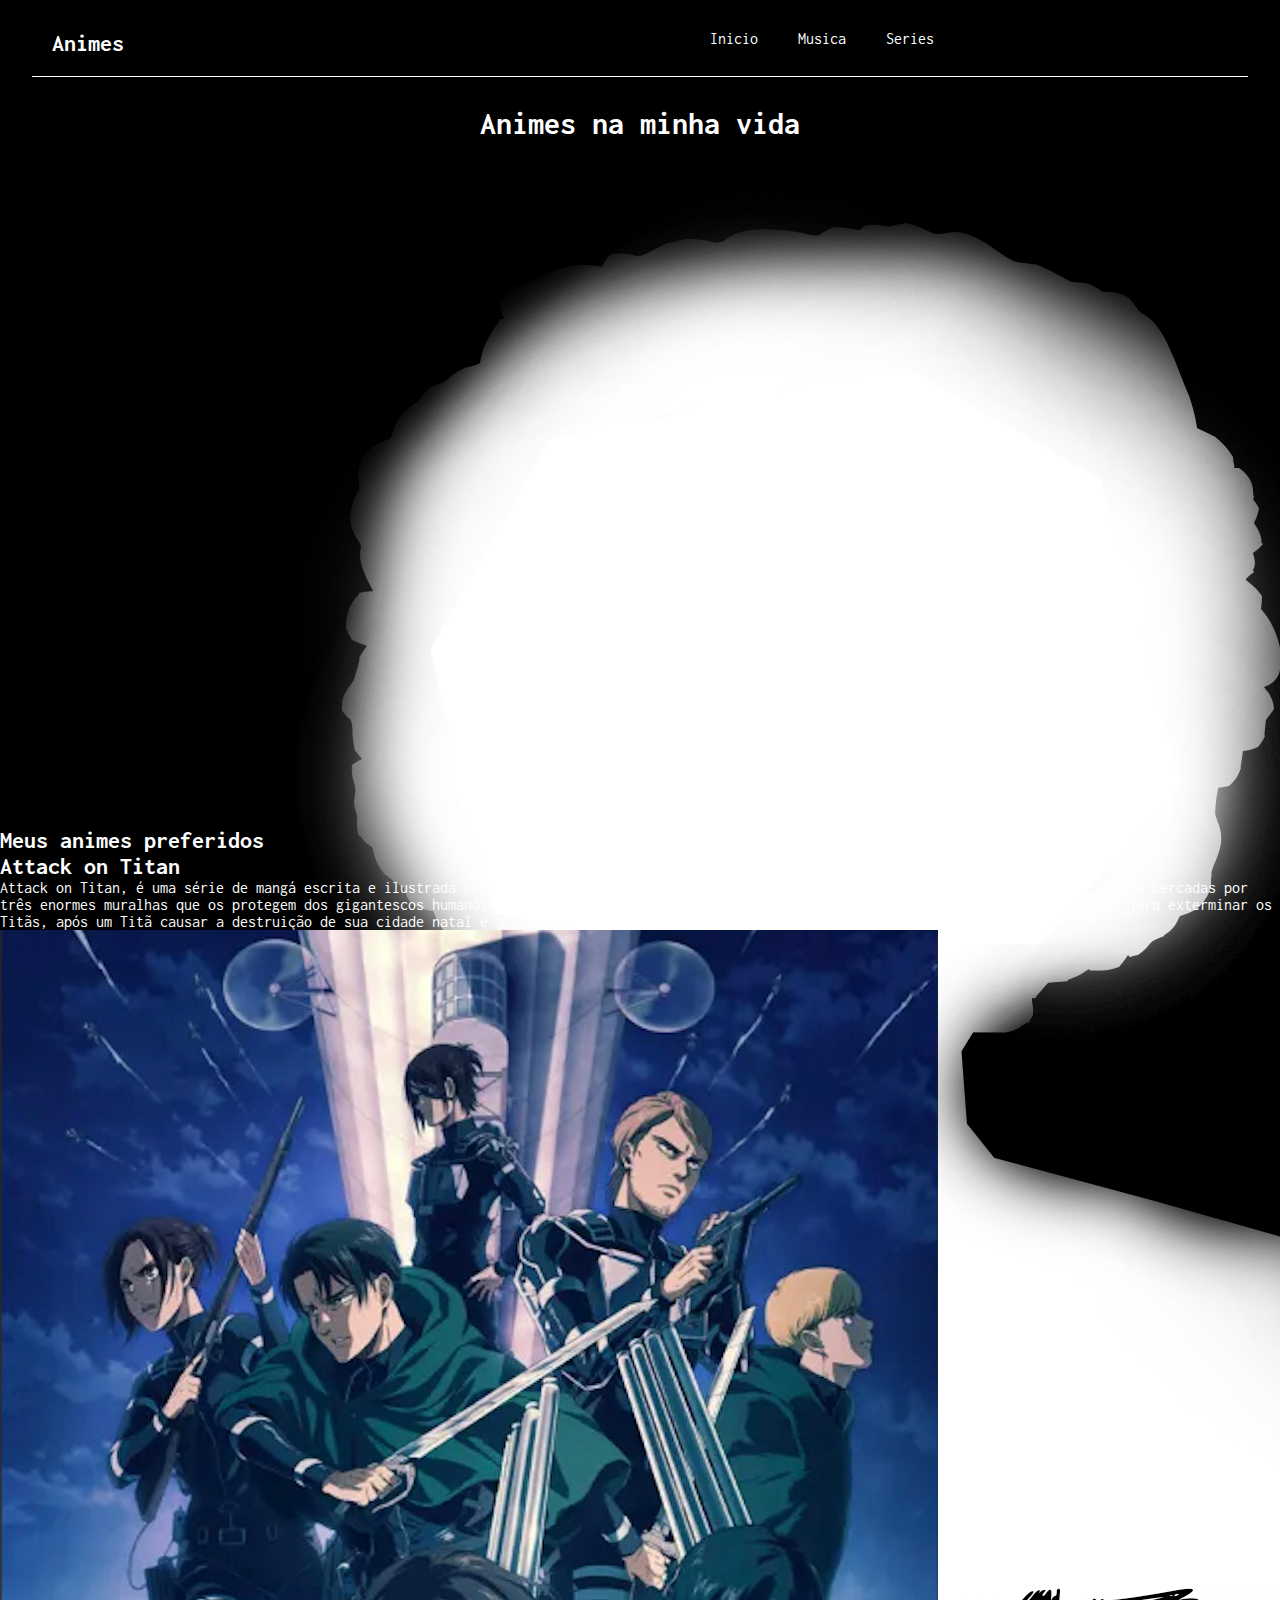
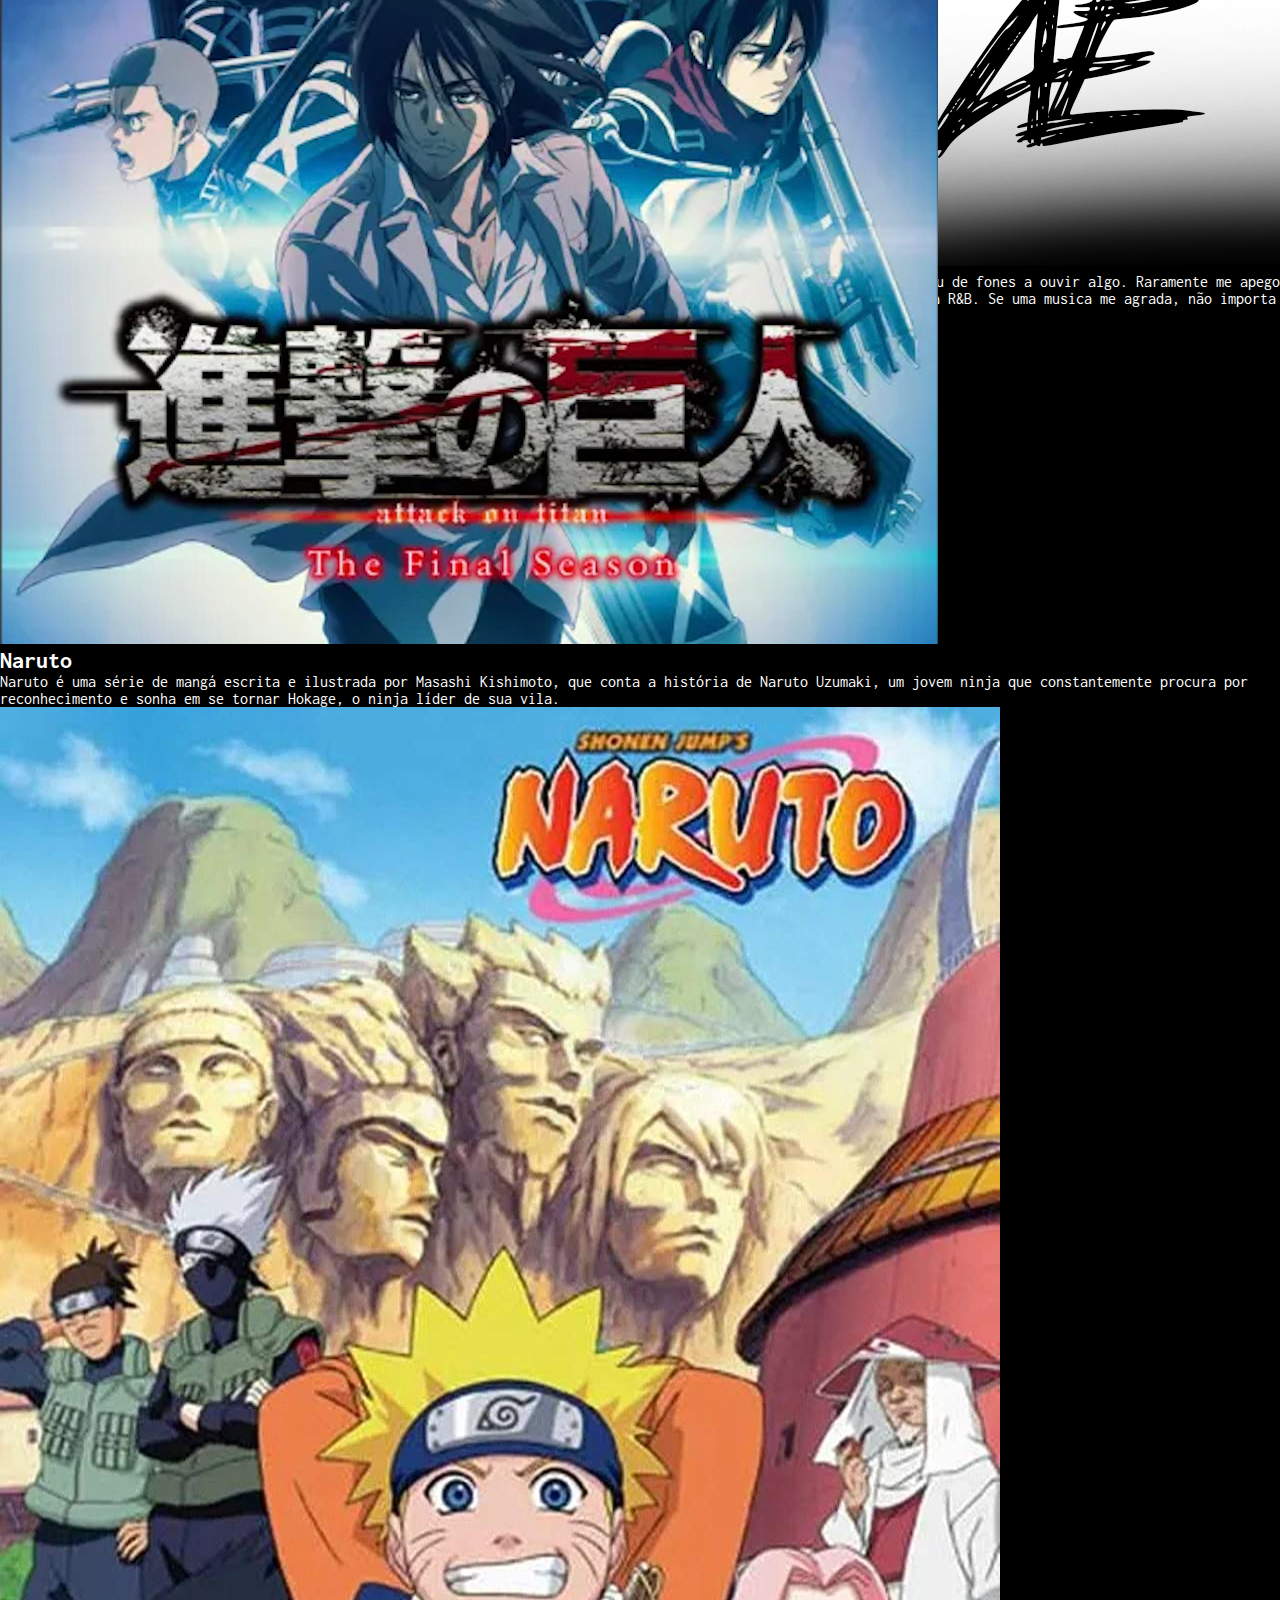
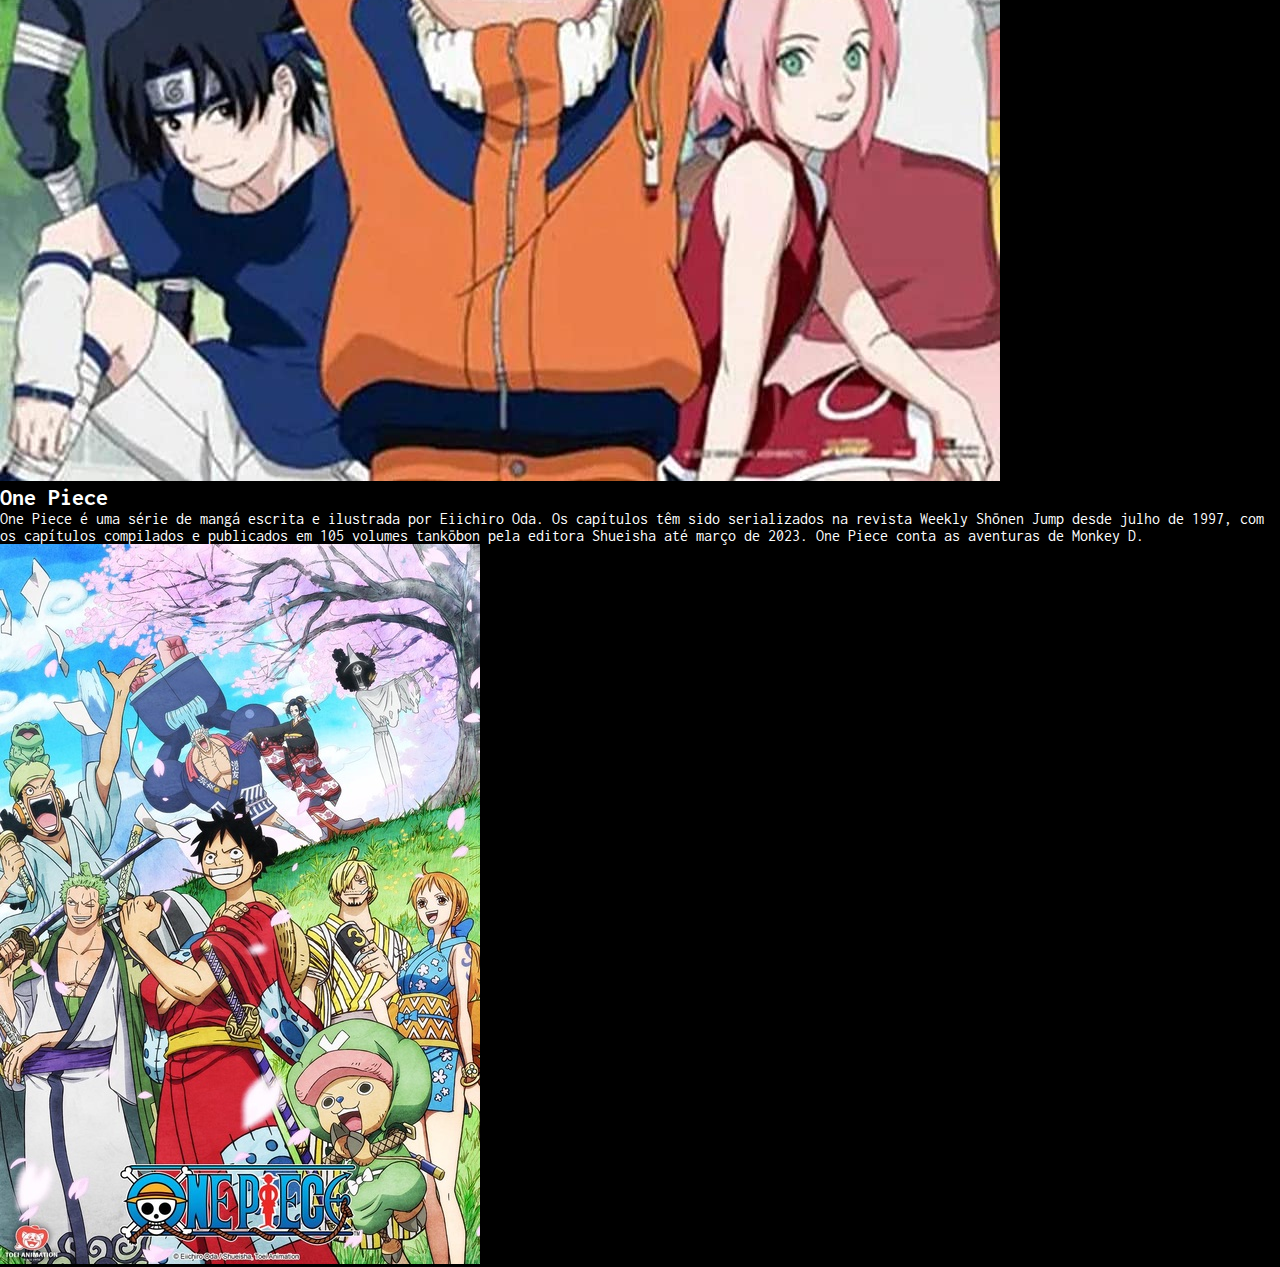
<file: anime.html>
<!DOCTYPE html>
<html lang="en">
<head>
    <meta charset="UTF-8">
    <meta http-equiv="X-UA-Compatible" content="IE=edge">
    <meta name="viewport" content="width=device-width, initial-scale=1.0">
    <title>Animes</title>
    <link rel="stylesheet" href="/hobbies.css">
</head>
<body>
    <header class="header">
        <div>
            <h2>Animes</h2>
        </div>
        <div class="menu">
            <ul>
                <li><a href="/index.html">Inicio</a></li>
                <li><a href="/musica.html">Musica</a></li>
                <li><a href="/series.html">Series</a></li>
            </ul>
        </div>
    </header>
    <section class="relacao">
        <h1>Animes na minha vida</h1>
        <div class="content">
            <div><img src="/imagens/foto_anime.png" alt=""></div>
            <div class="relacao_text">
                <span>
                    A musica é uma parte crucial no meu quotidiano, não importa o momento ou 
                    situação em que eu esteja, quase sempre estou de fones a ouvir algo.
                    Raramente me apego a artistas, e sou bastante ecletico, tendo em conta que
                    os meus generos musicais mais ouvidos vão desde Rap, Latino à R&B. 
                    Se uma musica me agrada, não importa o artista ou estilo vou ouvi-la até 
                    cansar e passar a próxima.
                </span>
            </div>
        </div>
    </section>

    <section class="preferencias_anime">
        <h2>Meus animes preferidos</h2>
        <div class="animes_favoritos">
                <div class="card_animes_preferidos">
                    <div class="circulo"></div>
                    <div class="content">
                        <h2>Attack on Titan</h2>
                        <span>Attack on Titan, é uma série de mangá escrita e ilustrada por Hajime Isayama. É ambientado em um mundo onde a humanidade vive dentro de cidades cercadas por três enormes muralhas que os protegem dos gigantescos humanóides devoradores de humanos chamados de Titãs; a história segue Eren Jaeger, que jura exterminar os Titãs, após um Titã causar a destruição de sua cidade natal e a morte de sua mãe.</span>
                    </div>
                    <img src="/imagens/attack_on_titan.jpg" alt="">
                </div>

                <div class="card_animes_preferidos">
                    <div class="circulo"></div>
                    <div class="content">
                        <h2>Naruto</h2>
                        <span>Naruto é uma série de mangá escrita e ilustrada por Masashi Kishimoto, que conta a história de Naruto Uzumaki, um jovem ninja que constantemente procura por reconhecimento e sonha em se tornar Hokage, o ninja líder de sua vila. </span>
                    </div>
                    <img src="/imagens/naruto.jpg" alt="">
                </div>

                <div class="card_animes_preferidos">
                    <div class="circulo"></div>
                    <div class="content">
                        <h2>One Piece</h2>
                        <span>One Piece é uma série de mangá escrita e ilustrada por Eiichiro Oda. Os capítulos têm sido serializados na revista Weekly Shōnen Jump desde julho de 1997, com os capítulos compilados e publicados em 105 volumes tankōbon pela editora Shueisha até março de 2023. One Piece conta as aventuras de Monkey D.</span>
                    </div>
                    <img src="/imagens/one_piece.jpe" alt="">
                </div>
        </div>
    </section>
</body>
</html>
</file>
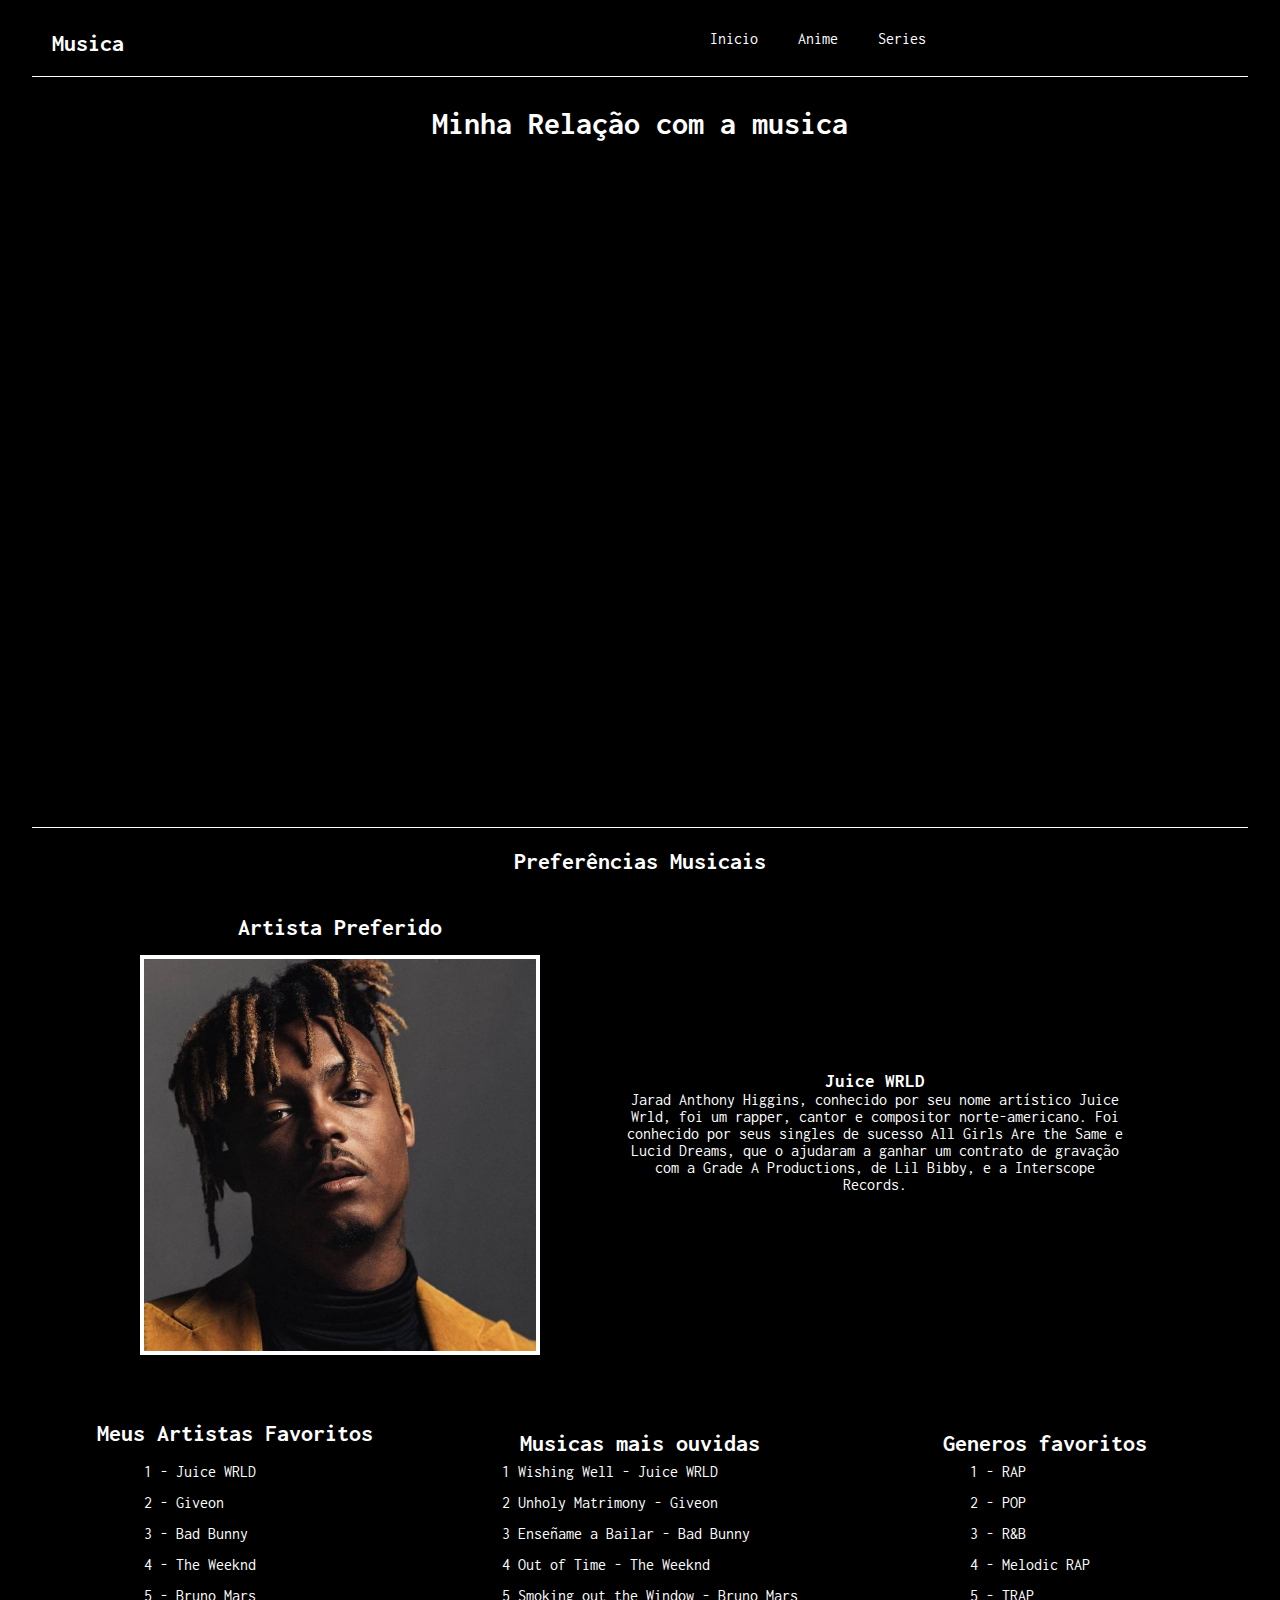
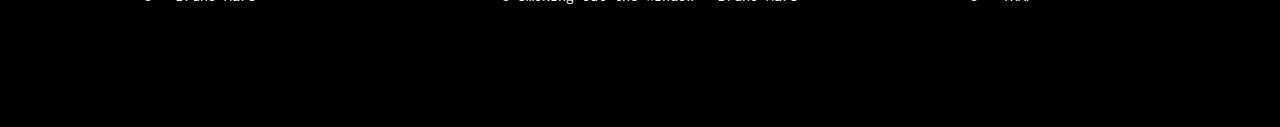
<file: musica.html>
<!DOCTYPE html>
<html lang="en">
<head>
    <meta charset="UTF-8">
    <meta http-equiv="X-UA-Compatible" content="IE=edge">
    <meta name="viewport" content="width=device-width, initial-scale=1.0">
    <title>Musica</title>
    <link rel="stylesheet" href="hobbies.css">
</head>
<body>
    <header class="header">
        <div>
            <h2>Musica</h2>
        </div>
        <div class="menu">
            <ul>
                <li><a href="/index.html">Inicio</a></li>
                <li><a href="/anime.html">Anime</a></li>
                <li><a href="/series.html">Series</a></li>
            </ul>
        </div>
    </header>
    <section class="relacao">
        <h1>Minha Relação com a musica</h1>
    </section>
    <section class="preferencias">
        <h2>Preferências Musicais</h2>
        <div class="artista_preferido">
            <div>
                <h2>Artista Preferido</h2>
                <div class="foto"></div>
            </div>
            <div class="descricao_juice">
                <h3>Juice WRLD</h3>
                <div class="descricao" id="descricao_juice">
                    <span>Jarad Anthony Higgins, conhecido por seu nome artístico Juice Wrld, foi um rapper, cantor e compositor norte-americano. Foi conhecido por seus singles de sucesso All Girls Are the Same e Lucid Dreams, que o ajudaram a ganhar um contrato de gravação com a Grade A Productions, de Lil Bibby, e a Interscope Records.</span>
                </div>
            </div>
        </div>
        <div class="outras_preferencias">
            <div class="artistas_preferidos">
                <h2>Meus Artistas Favoritos</h2>
                <div class="artistas_preferidos">
                    <div>
                        <p>1 - Juice WRLD</p>
                        <p>2 - Giveon</p>
                        <p>3 - Bad Bunny</p>
                        <p>4 - The Weeknd</p>
                        <p>5 - Bruno Mars</p>
                    </div>
                </div>
    
                    <!-- <div class="card" id="card_giveon">
                        <div class="foto">
                        </div>
                        <div>
                            <h3>Giveon</h3>
                            <div class="descricao" id="descricao_giveon">
                                <span></span>
                            </div>
                        </div>
                    </div>
    
                    <div class="card" id="card_badbunny">
                        <div class="foto">
                        </div>
                        <div>
                            <h3>Bad Bunny</h3>
                            <div class="descricao" id="descricao_badbunny">
                                <span></span>
                            </div>
                        </div>
                    </div>
    
                    <div class="card" id="card_theweeknd">
                        <div class="foto">
                        </div>
                        <div>
                            <h3>The Weeknd</h3>
                            <div class="descricao" id="descricao_theweeknd">
                                <span></span>
                            </div>
                        </div>
                    </div>
                </div>
            </div>  -->
        </div>

        <div class="musicas_preferidas">
            <h2>Musicas mais ouvidas</h2>
            <div>
                <p>1  Wishing Well - Juice WRLD</p>
                <p>2  Unholy Matrimony - Giveon</p>
                <p>3  Enseñame a Bailar - Bad Bunny</p>
                <p>4  Out of Time - The Weeknd</p>
                <p>5  Smoking out the Window - Bruno Mars</p>
            </div>
        </div>

        <div class="generos_preferidos">
            <h2>Generos favoritos</h2>
            <div>
                <p>1 - RAP</p>
                <p>2 - POP</p>
                <p>3 - R&B</p>
                <p>4 - Melodic RAP</p>
                <p>5 - TRAP</p>
            </div>
        </div>
        
         
    </section>
          
</body>
</html>
</file>
<file: hobbies.css>
@import url('https://fonts.googleapis.com/css2?family=IBM+Plex+Sans:wght@500&family=Inconsolata:wght@200&display=swap');

:root{
    --vidro:rgba(255, 255, 255, 0.5);
}

*{
    margin: 0;
    padding: 0;
    box-sizing: border-box;
    font-family: 'Inconsolata', monospace;
}

body{
    background:rgba(0, 0, 0, 50);
    color: #fff;
}

.header{
    display: grid;
    grid-template-columns: 1fr 1fr;
    max-height: 20vh;
    position: static;
    justify-content: space-around;
    color: #fff;
    padding:20px;
    border-bottom: 1px solid #fff;
    max-width: 95%;
    margin: 10px auto;
}

.menu > ul{
    display: flex;
    flex-direction: row;
    list-style: none;
    margin-left: 60px;
}

.menu > li{
    padding: 10px 20px;
}

.menu a{
    text-decoration: none;
    color: #fff;
    padding: 10px;
    margin-right: 20px;
}

.menu a:hover{
    border-bottom: 2px solid #fff;
}

.relacao{
    text-align: center;
    height: 80vh;
}

.relacao h1{
    margin: 30px auto;
}

.preferencias{
    border-top: 1px solid #fff;
    max-width: 95vw;
    margin: auto auto;
    text-align: center;
    height: 100vh;
}

.preferencias h2{
    color: #fff;
    margin-top: 20px;
}

.artista_preferido{
    display: flex;
    flex-direction: row;
    text-align: center;
    padding: 20px;
    justify-content: center;
}

.artista_preferido .foto{
    width: 400px;
    height: 400px;
    border: 4px solid #fff;
    background: url(/imagens/Juice-Wrld.jpg);
    background-position: center;
    background-size: cover;
    overflow: hidden;
    margin: auto;
    margin: 15px;
}

.descricao_juice{
    max-width: 500px;
    text-align: center;
    display: flex;
    flex-direction: column;
    justify-content: center;
    margin-left: 70px;
    margin-right: 30px;
}


.outras_preferencias{
    display: grid;
    grid-template-columns: 1fr 1fr 1fr;
    margin: 20px auto;
}

.artistas_preferidos{
    margin: auto;
}

.artistas_preferidos div{
    text-align: justify;
    margin-left: 20px;
}

.artistas_preferidos p{
    padding: 7px;
}

.artistas_preferidos h2{
    margin: 10px auto;
}

.musicas_preferidas{
    margin: auto;
}

.musicas_preferidas div{
    text-align: justify;
    margin-left: 20px;
}

.musicas_preferidas p{
    padding: 7px;
}

.generos_preferidos{
    margin: auto;
}

.generos_preferidos div{
    text-align: justify;
    margin-left: 20px;
}

.generos_preferidos p{
    padding: 7px;
}

.cards_artistas{
    display: grid;
    grid-template-columns: 1fr 1fr 1fr 1fr;
}

.card{
    margin: auto 10px;
    text-align: center;
}

.card > h3{
    margin: 15px;
}

.card .foto{
    max-width: 300px;
    height: 300px;
    border-radius: 50%;
    overflow: hidden;
    margin: auto;
}

#card_juice .foto{
    background: url(/imagens/Juice-Wrld.jpg);
    background-position: center;
    background-size: cover;
}

#card_giveon .foto{
    background: url(/imagens/giveon.jpg);
    background-position: center;
    background-size: cover;
}

#card_badbunny .foto{
    background: url(/imagens/bad\ bunny.jpg);
    background-position: center;
    background-size: cover;
}

#card_theweeknd .foto{
    background: url(/imagens/theweeknd.jpg);
    background-position: center;
    background-size: cover;
}
</file>
